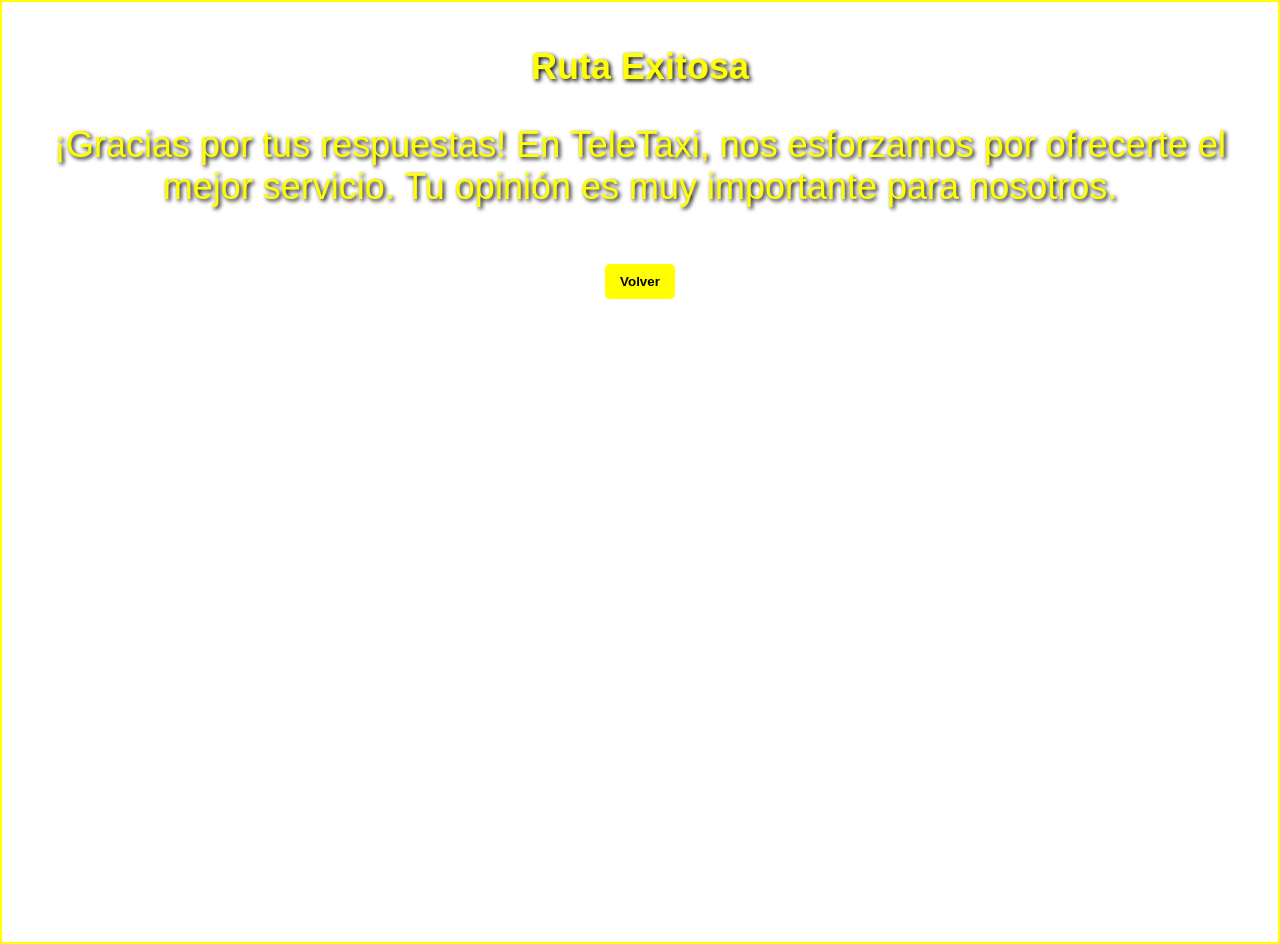
<file: encuentasFin.html>
<!DOCTYPE html>
<html lang="es">
<head>
    <meta charset="UTF-8">
    <meta name="viewport" content="width=device-width, initial-scale=1.0">
    <title>Ruta Exitosa - Servicio de Taxi</title>
    <link rel="stylesheet" href="styles6.css">
</head>
<body>
    <h1>Ruta Exitosa</h1>

    <p>¡Gracias por tus respuestas! En TeleTaxi, nos esforzamos por ofrecerte el mejor servicio. Tu opinión es muy importante para nosotros.</p>
    <button onclick="window.location.href='index.html'">Volver</button>
</body>
</html>
</file>
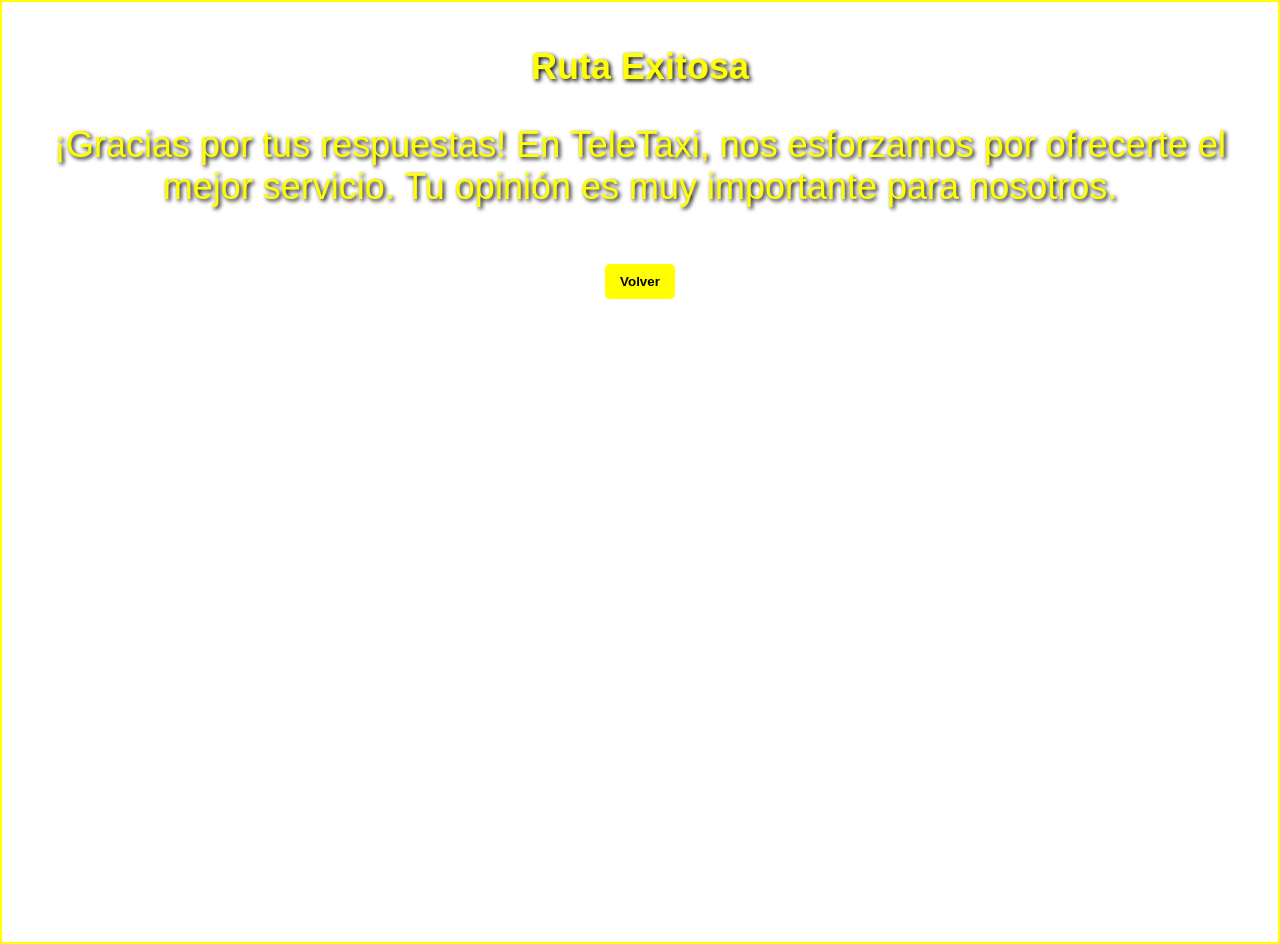
<file: final encuentas.html>
<!DOCTYPE html>
<html lang="es">
<head>
    <meta charset="UTF-8">
    <meta name="viewport" content="width=device-width, initial-scale=1.0">
    <title>Ruta Exitosa - Servicio de Taxi</title>
    <link rel="stylesheet" href="styles6.css">
</head>
<body>
    <h1>Ruta Exitosa</h1>

    <p>¡Gracias por tus respuestas! En TeleTaxi, nos esforzamos por ofrecerte el mejor servicio. Tu opinión es muy importante para nosotros.</p>
    <button onclick="window.location.href='file:///C:/Users/SENA/Downloads/nuevo%20login.html'">Volver</button>
</body>
</html>
</file>
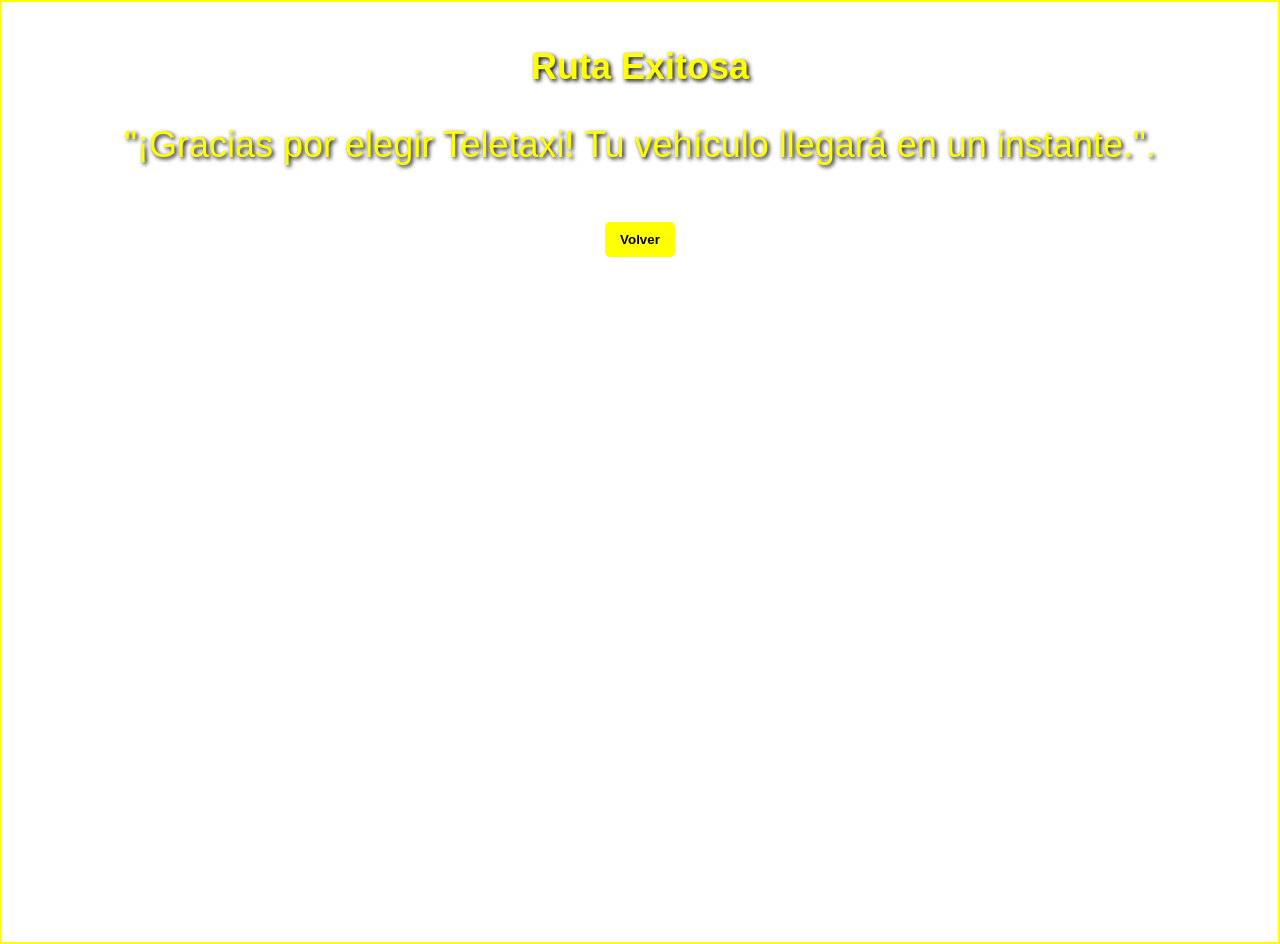
<file: final.html>
<!DOCTYPE html>
<html lang="es">
<head>
    <meta charset="UTF-8">
    <meta name="viewport" content="width=device-width, initial-scale=1.0">
    <title>Ruta Exitosa - Servicio de Taxi</title>
    <link rel="stylesheet" href="styles6.css">
</head>
<body>
    <h1>Ruta Exitosa</h1>
    <p>"¡Gracias por elegir Teletaxi! Tu vehículo llegará en un instante.".</p>
    <button onclick="window.location.href='index.html'">Volver</button
</body>
</html>
</file>
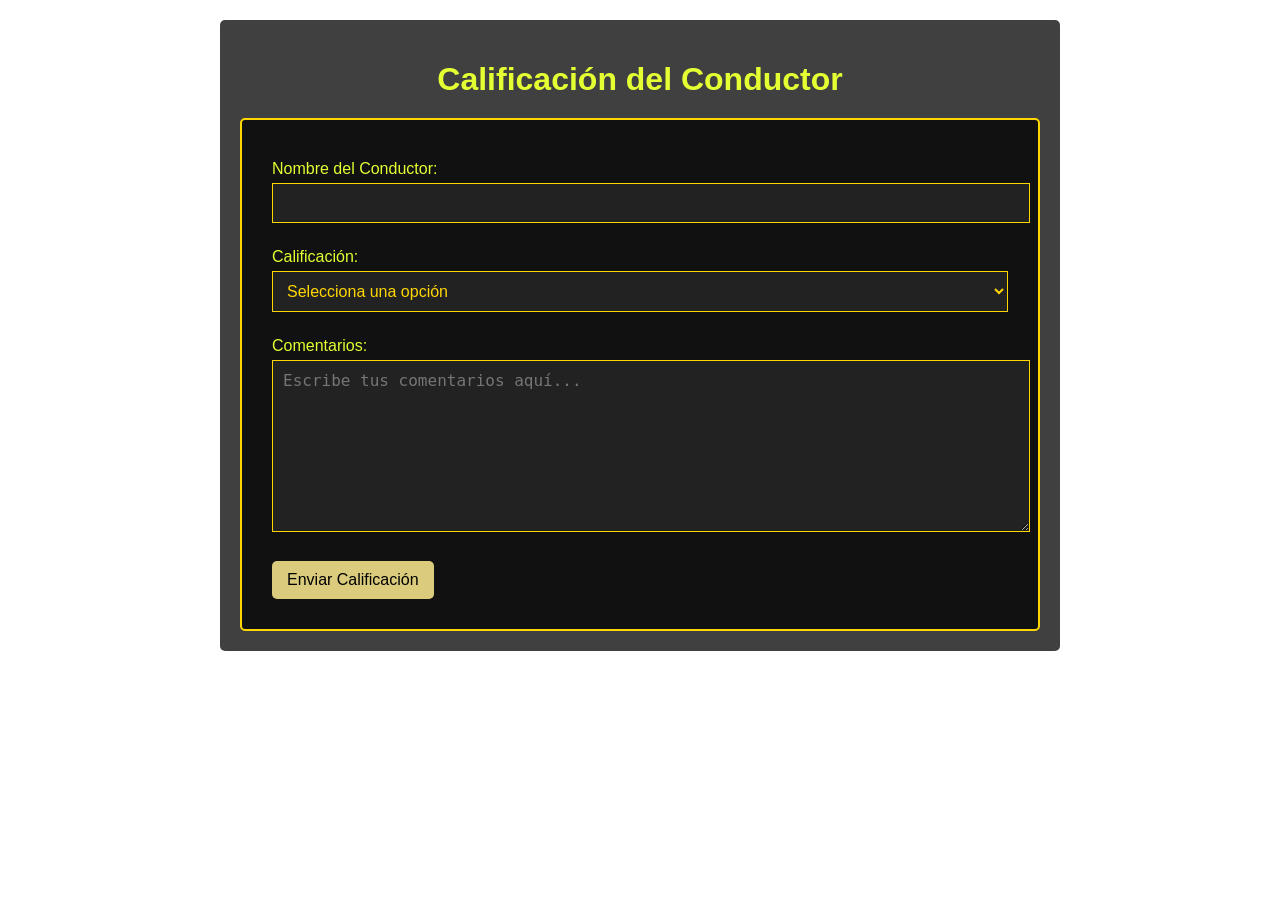
<file: formulario.html>
<!DOCTYPE html>
<html lang="es">
<head>
    <meta charset="UTF-8">
    <meta name="viewport" content="width=device-width, initial-scale=1.0">
    <title>Calificación del Conductor</title>
    <link rel="stylesheet" href="styles10.css"> <!-- Enlace al archivo CSS -->
</head>
<body>  
    <div class="container">
        <h1>Calificación del Conductor</h1> 
        <div class="form-container">
             <form onsubmit="event.preventDefault(); location.href='satisfaccion.html';">
          
                <label for="nombreConductor">Nombre del Conductor:</label>
                <input type="text" id="nombreConductor" name="nombreConductor" required>

                <label for="calificacion">Calificación:</label>
                <select id="calificacion" name="calificacion" required>
                    <option value="" disabled selected>Selecciona una opción</option>
                    <option value="excelente">Excelente</option>
                    <option value="bueno">Bueno</option>
                    <option value="regular">Regular</option>
                    <option value="malo">Malo</option>
                    <option value="muy_malo">Muy Malo</option>
                </select>

                <label for="comentarios">Comentarios:</label>
                <textarea id="comentarios" name="comentarios" placeholder="Escribe tus comentarios aquí..."></textarea>

                <input type="submit" value="Enviar Calificación">
            </form>
        </div>
    </div>
</body>
</html>
</file>
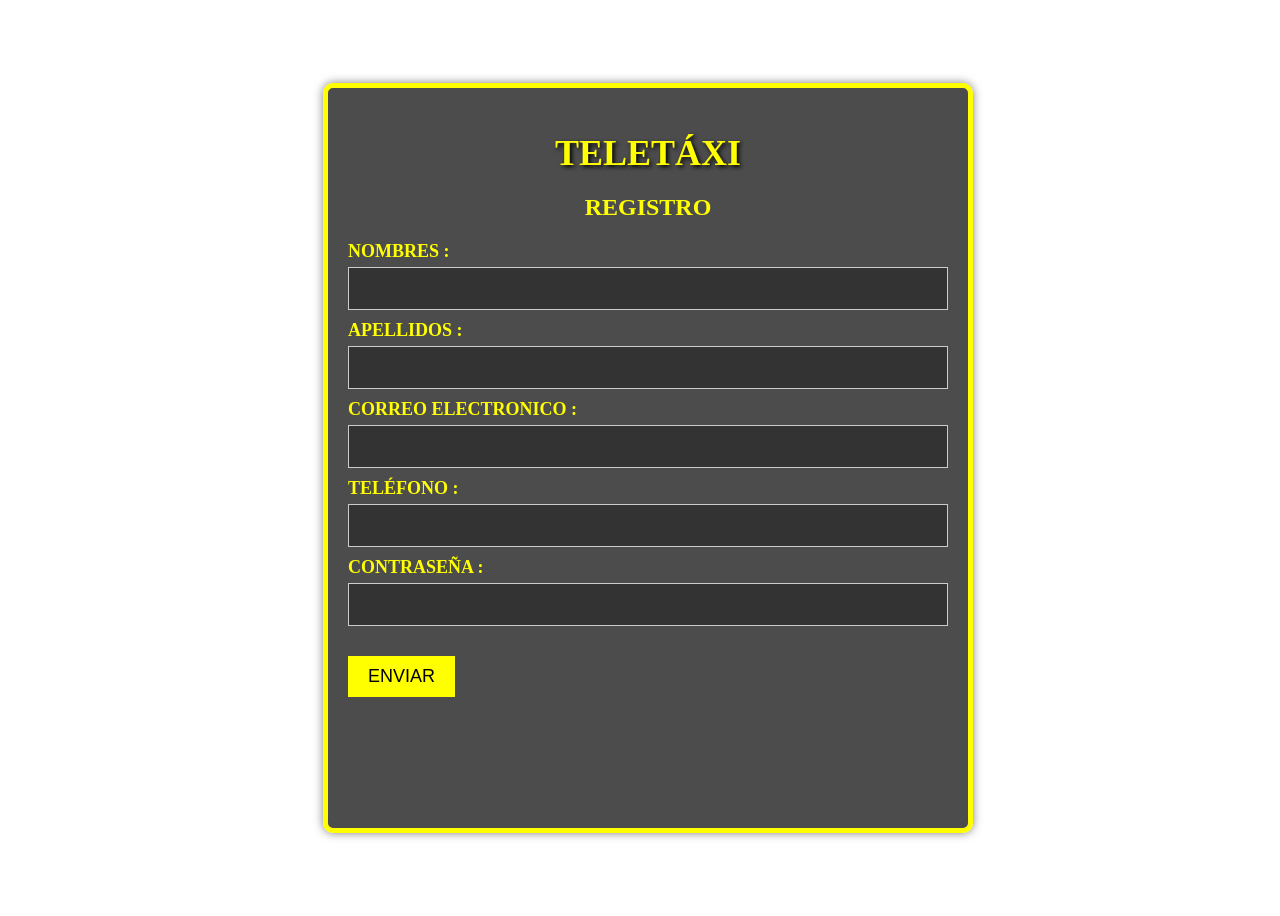
<file: index1.html>
<!DOCTYPE html>
<html lang="es">
<head>
  <meta charset="UTF-8">
  <meta name="viewport" content="width=device-width, initial-scale=1.0">
  <title>Teletaxi Registro</title>
  <link rel="stylesheet" href="styles1.css"> 
</head>
<body>
  <div class="container">
    <h1>TELETÁXI</h1>
    <h2>REGISTRO</h2>
    <form onsubmit="event.preventDefault(); location.href='file:///C:/Users/SENA/Downloads/inicio%20sesion.html';">
      <label for="nombres">NOMBRES :</label>
      <input type="text" id="nombres" name="nombres">

      <label for="apellidos">APELLIDOS :</label>
      <input type="text" id="apellidos" name="apellidos">

      <label for="correo">CORREO ELECTRONICO :</label>
      <input type="email" id="correo" name="correo">

      <label for="telefono">TELÉFONO :</label>
      <input type="tel" id="telefono" name="telefono">

      <label for="contraseña">CONTRASEÑA :</label>
      <input type="password" id="contraseña" name="contraseña">

      <input type="submit" value="ENVIAR">
    </form>
  </div>
</body>
</html>
</file>
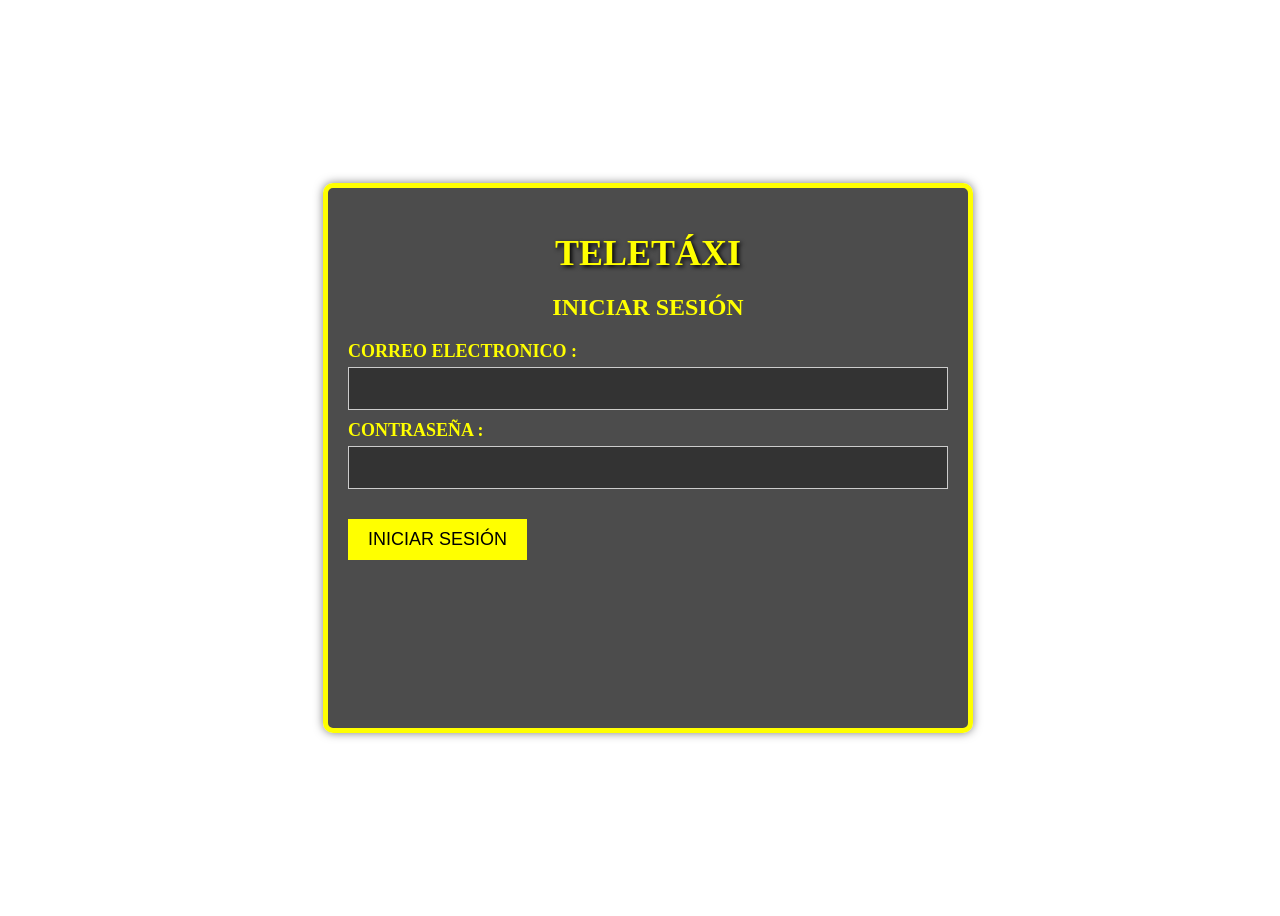
<file: inicio sesion.html>
<!DOCTYPE html>
<html lang="es">
<head>
  <meta charset="UTF-8">
  <meta name="viewport" content="width=device-width, initial-scale=1.0">
  <title>Teletaxi Login</title>
  <link rel="stylesheet" href="styles2.css">
</head>
<body>
  <div class="container">
    <h1>TELETÁXI</h1>
    <h2>INICIAR SESIÓN</h2>
    <form onsubmit="event.preventDefault(); location.href='file:///C:/Users/SENA/Downloads/conductor.html';">
      <label for="correo">CORREO ELECTRONICO :</label>
      <input type="text" id="correo" name="correo" required>

      <label for="contraseña">CONTRASEÑA :</label>
      <input type="password" id="contraseña" name="contraseña" required>

      <input type="submit" value="INICIAR SESIÓN">
    </form>
  </div>
</body>
</html>
</file>
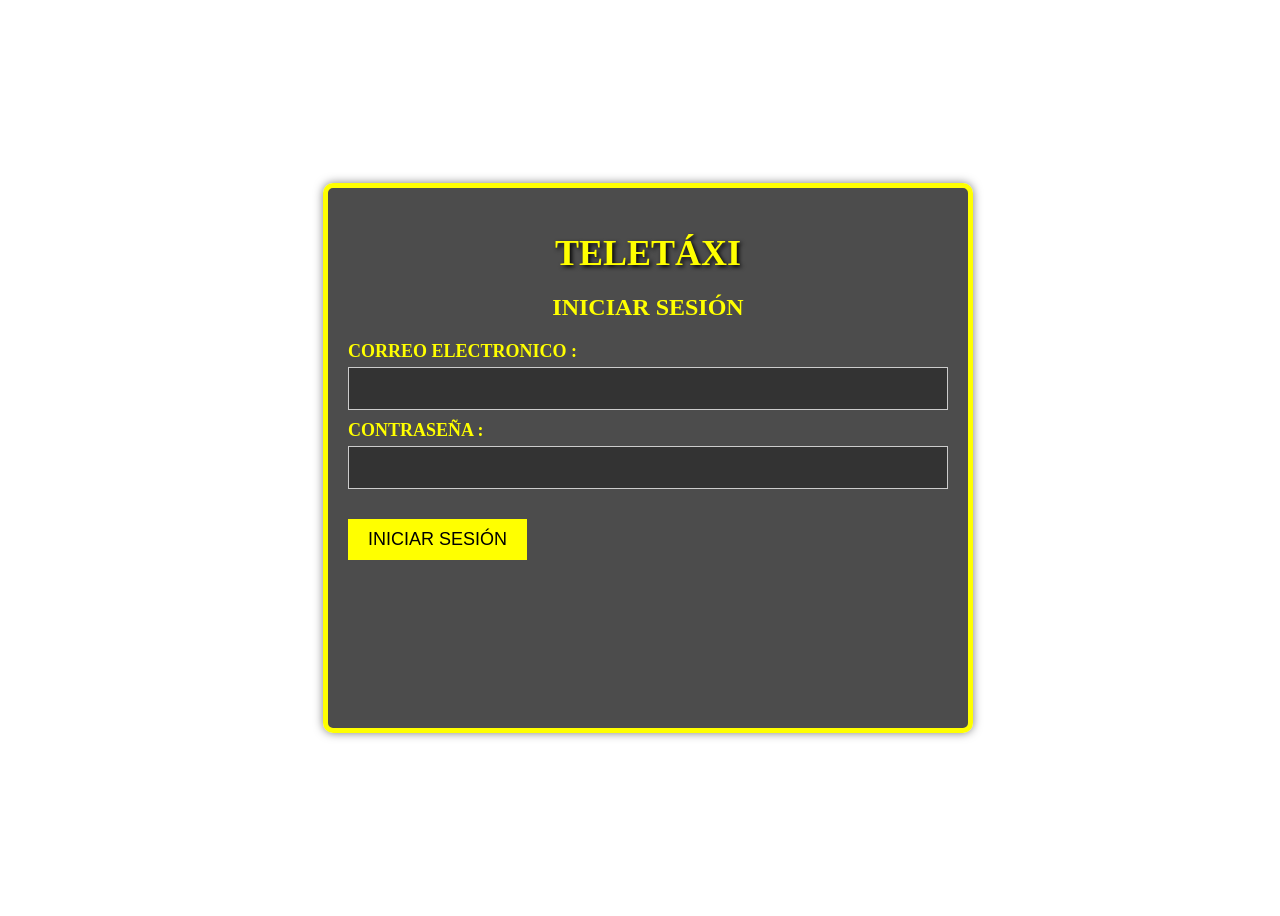
<file: inicio_sesion.html>
<!DOCTYPE html>
<html lang="es">
<head>
  <meta charset="UTF-8">
  <meta name="viewport" content="width=device-width, initial-scale=1.0">
  <title>Teletaxi Login</title>
  <link rel="stylesheet" href="styles2.css">
</head>
<body>
  <div class="container">
    <h1>TELETÁXI</h1>
    <h2>INICIAR SESIÓN</h2>
    <form onsubmit="event.preventDefault(); location.href='conductor.html';">
      <label for="correo">CORREO ELECTRONICO :</label>
      <input type="text" id="correo" name="correo" required>

      <label for="contraseña">CONTRASEÑA :</label>
      <input type="password" id="contraseña" name="contraseña" required>

      <input type="submit" value="INICIAR SESIÓN">
    </form>
  </div>
</body>
</html>
</file>
<file: styles6.css>
body {
    font-family: Arial, sans-serif;
    background-image: url('https://previews.123rf.com/images/keltt/keltt1404/keltt140400043/27597962-tel%C3%B3n-de-fondo-de-color-amarillo-para-los-taxis-de-la-ciudad-fondo-de-transporte-urbano.jpg');
    background-size: cover; /* Para que la imagen cubra toda la pantalla */
    background-position: center; /* Centra la imagen */
    background-repeat: no-repeat; /* Evita que la imagen se repita */
    color: rgb(242, 241, 141);
    margin: 0; /* Elimina el margen */
    padding: 20px;
    border: 2px solid yellow;
    text-align: center;
    height: 100vh; /* Asegura que el body ocupe toda la altura de la ventana */
}

h1 {
    color: yellow; /* Color dorado para el título */
    text-shadow: 2px 2px 4px black; /* Efecto de sombra */
    font-size: 36px; /* Tamaño del título */
}

p {
    color: yellow; /* Cambia el color del texto aquí */
    font-size: 36px; /* Mismo tamaño que el título */
    text-shadow: 2px 2px 4px black; /* Efecto de sombra para que se vea mejor */
}

button {
    background-color: yellow; /* Fondo amarillo para el botón */
    color: black; /* Texto negro para el botón */
    border: none;
    padding: 10px 15px;
    cursor: pointer;
    font-weight: bold;
    border-radius: 5px; 
    margin-top: 20px;
    transition: background-color 0.3s; /* Suaviza la transición */
}

button:hover {
    background-color: rgb(71, 238, 10); /* Cambia el color de fondo al pasar el mouse */
}
</file>
<file: styles10.css>
body {
    font-family: Arial, sans-serif;
    background-image: url('https://previews.123rf.com/images/keltt/keltt1404/keltt140400043/27597962-tel%C3%B3n-de-fondo-de-color-amarillo-para-los-taxis-de-la-ciudad-fondo-de-transporte-urbano.jpg'); /* Imagen de fondo */
    background-size: cover; 
    background-position: center; 
    color: #e4ff32; 
    margin: 20px;
}

.header {
    display: flex;
    justify-content: space-between; 
    align-items: center; 
}

.container {
    max-width: 800px; 
    margin: auto;
    background-color: rgba(17, 17, 17, 0.8); 
    padding: 20px; 
    border-radius: 5px;
}

.form-container {
    padding: 30px; 
    border: 2px solid #FFD700; 
    border-radius: 5px;
    background-color: #111; 
    margin-top: 20px; 
}

label {
    display: block;
    margin: 10px 0 5px;
}

input[type="text"],
select,
textarea {
    width: 100%;
    padding: 10px;
    border: 1px solid #FFD700;
    background-color: #222; 
    color: #FFD700; 
    font-size: 16px; 
    margin-bottom: 15px; 
}

textarea {
    height: 150px; 
}

input[type="submit"] {
    margin-top: 10px;
    padding: 10px 15px;
    background-color: #dacc7c;
    color: #000; 
    border: none;
    border-radius: 5px;
    cursor: pointer;
    font-size: 16px; 
}

input[type="submit"]:hover {
    background-color: #ecb706; 
}

img {
    max-width: 100px; 
    height: auto; 
}

h1 {
    text-align: center; 
    margin-bottom: 20px; 
}
</file>
<file: styles1.css>
body {
  position: relative;
  width: 100%;
  height: 100vh;
  background-image: url('https://previews.123rf.com/images/keltt/keltt1404/keltt140400043/27597962-tel%C3%B3n-de-fondo-de-color-amarillo-para-los-taxis-de-la-ciudad-fondo-de-transporte-urbano.jpg');
  background-size: cover;
  background-position: center;
  background-repeat: no-repeat;
}

.container {
  position: absolute;
  top: 50%;
  left: 50%;
  transform: translate(-50%, -50%);
  background-color: rgba(0, 0, 0, 0.7);
  padding: 20px;
  border: 5px solid yellow;
  width: 600px;
  height: 700px;
  border-radius: 10px;
  box-shadow: 0 0 10px rgba(0, 0, 0, 0.5);
}

h1 {
  text-align: center;
  color: yellow;
  text-shadow: 2px 2px 4px black;
  font-size: 36px;
  margin-bottom: 20px;
}

h2 {
  text-align: center;
  color: yellow;
  font-size: 24px;
  margin-bottom: 20px;
}

label {
  display: block;
  margin-bottom: 5px;
  font-weight: bold;
  font-size: 18px;
  color: yellow;
}

input[type="text"],
input[type="email"],
input[type="tel"],
input[type="password"] {
  width: 100%;
  padding: 10px;
  border: 1px solid #ccc;
  box-sizing: border-box;
  margin-bottom: 10px;
  font-size: 18px;
  background-color: #333;
  color: white;
}

input[type="submit"] {
  background-color: yellow;
  color: black;
  padding: 10px 20px;
  border: none;
  cursor: pointer;
  font-size: 18px;
  margin-top: 20px;
  transition: background-color 0.3s, transform 0.2s;
}

input[type="submit"]:hover {
  background-color: rgb(71, 238, 10);
  transform: scale(1.05);
}
</file>
<file: styles2.css>
/* login */
body {
    position: relative;
    width: 100%;
    height: 100vh;
    background-image: url('https://previews.123rf.com/images/keltt/keltt1404/keltt140400043/27597962-tel%C3%B3n-de-fondo-de-color-amarillo-para-los-taxis-de-la-ciudad-fondo-de-transporte-urbano.jpg');
    background-size: cover;
    background-position: center;
    background-repeat: no-repeat;
  }
  
  .container {
    position: absolute;
    top: 50%;
    left: 50%;
    transform: translate(-50%, -50%);
    background-color: rgba(0, 0, 0, 0.7);
    padding: 20px;
    border: 5px solid yellow;
    width: 600px;
    height: 500px;
    border-radius: 10px;
    box-shadow: 0 0 10px rgba(0, 0, 0, 0.5);
  }
  
  h1 {
    text-align: center;
    color: yellow;
    text-shadow: 2px 2px 4px black;
    font-size: 36px;
    margin-bottom: 20px;
  }
  
  h2 {
    text-align: center;
    color: yellow;
    font-size: 24px;
    margin-bottom: 20px;
  }
  
  label {
    display: block;
    margin-bottom: 5px;
    font-weight: bold;
    font-size: 18px;
    color: yellow;
  }
  
  input[type="text"],
  input[type="password"] {
    width: 100%;
    padding: 10px;
    border: 1px solid #ccc;
    box-sizing: border-box;
    margin-bottom: 10px;
    font-size: 18px;
    background-color: #333;
    color: white;
  }
  
  input[type="submit"] {
    background-color: yellow;
    color: black;
    padding: 10px 20px;
    border: none;
    cursor: pointer;
    font-size: 18px;
    margin-top: 20px;
    transition: background-color 0.3s, transform 0.2s;
  }
  
  input[type="submit"]:hover {
    background-color: rgb(71, 238, 10);
    transform: scale(1.05);
  }
</file>
